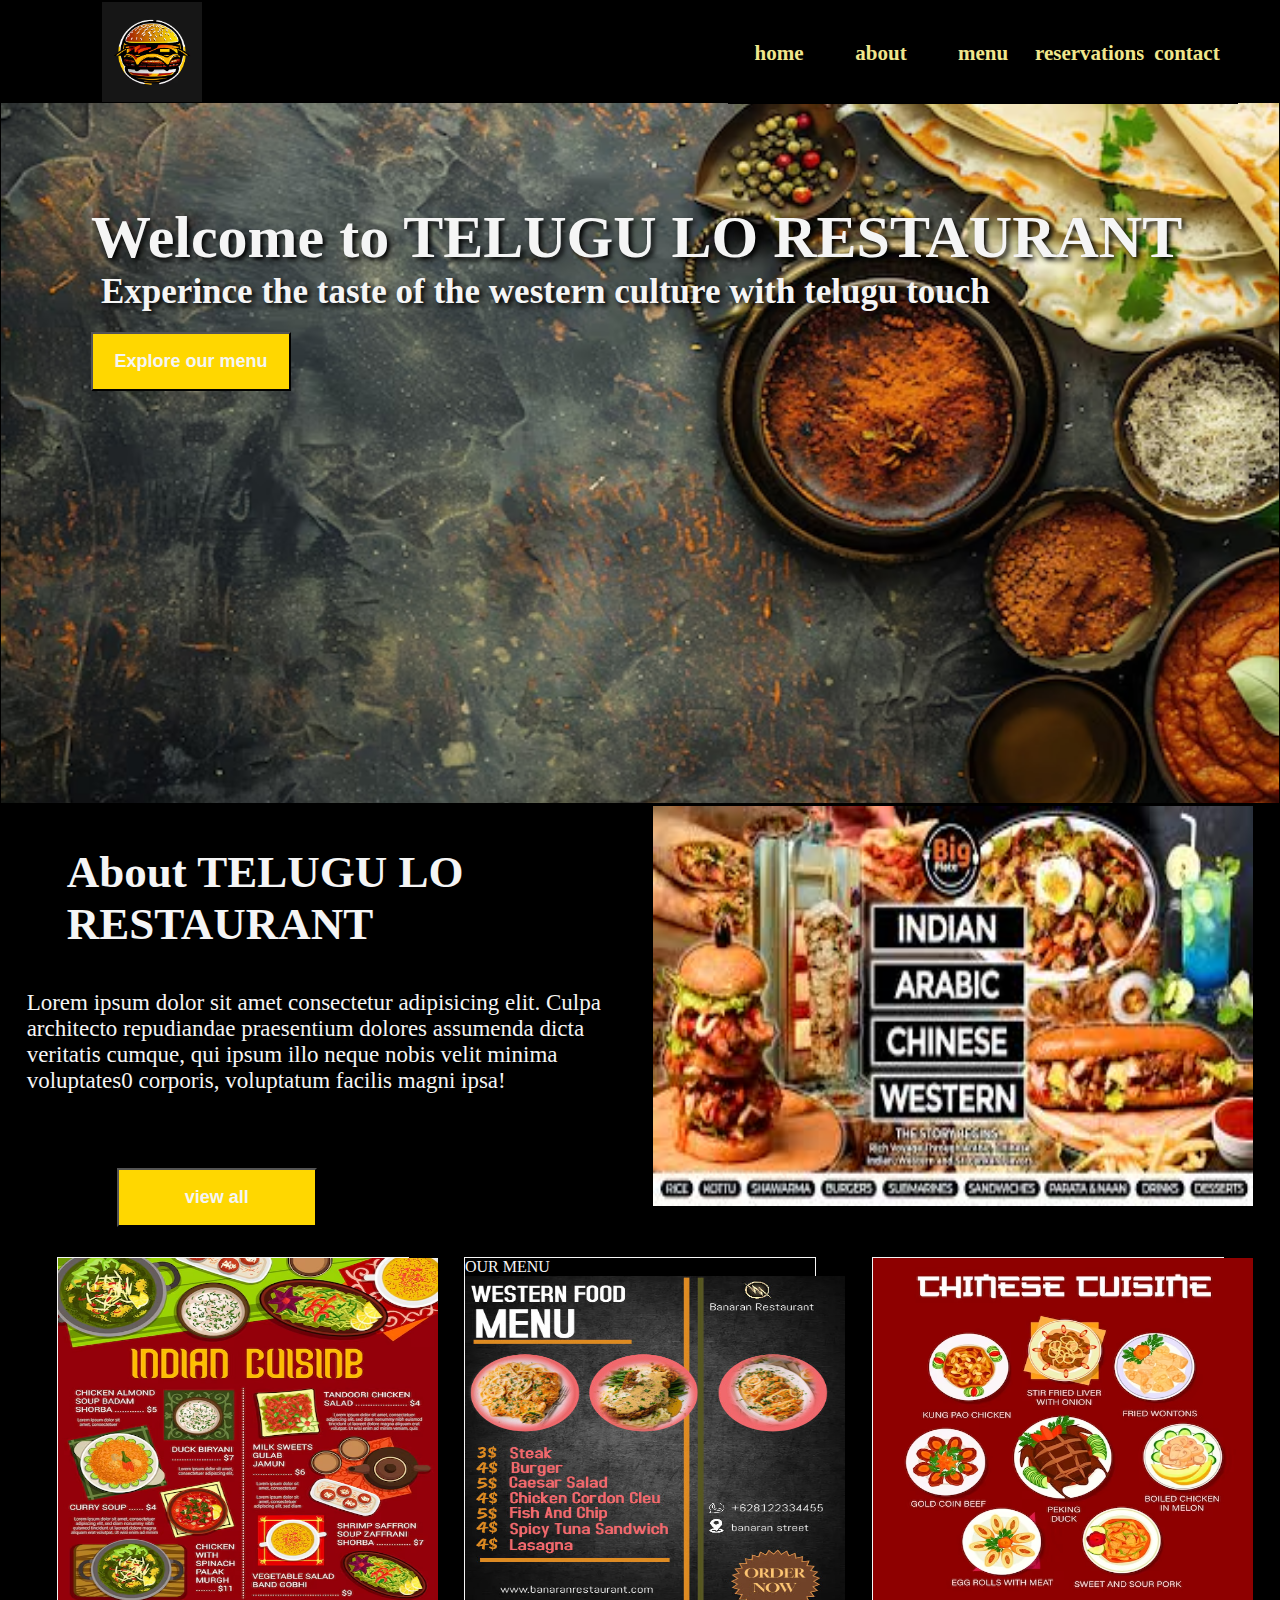
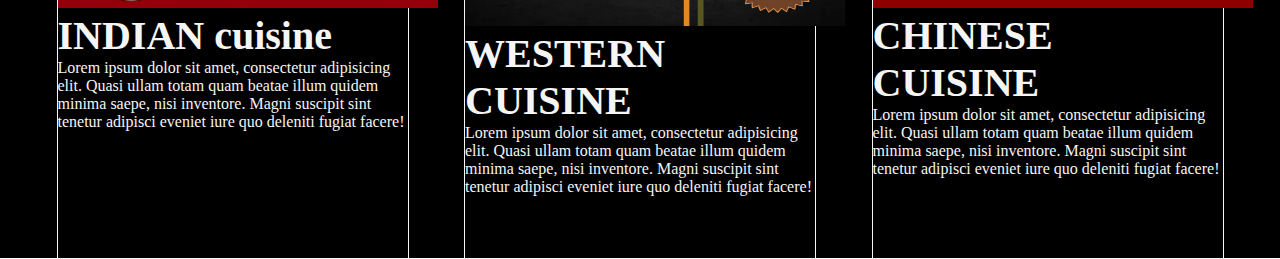
<file: index.html>
<!DOCTYPE html>
<html lang="en">
<head>
    <meta charset="UTF-8">
    <meta name="viewport" content="width=device-width, initial-scale=1.0">
    <title>telugulo burgerr</title>
    <link rel="stylesheet" href="style.css">
</head>
<body>
 <div class="out1">
    <div id="in1">
        <img src="telugu.avif" alt="" height="100px" width="100px">
    </div>
    <div id="in2">
        <ul>
            <li><a href="">home</a></li>
            <li><a href="">about</a></li>
            <li><a href="">menu</a></li>
            <li><a href="">reservations</a></li>
            <li><a href="contact.html">contact</a></li>
        </ul>
    </div>
 </div> 
 <div class="out2">
    <h1 id="welcome">Welcome to TELUGU LO RESTAURANT</h1>
    <h2 id="taste">Experince the taste of the western culture with telugu touch </h2>
    <button id="menu">Explore our menu</button>
 </div> 
 <div class="out3">
    <div id="in3">
    <h1 id="About">About TELUGU LO RESTAURANT</h1>
    <P id="text1">Lorem ipsum dolor sit amet consectetur adipisicing elit. Culpa architecto repudiandae praesentium dolores assumenda dicta veritatis cumque, qui ipsum illo neque nobis velit minima voluptates0 corporis, voluptatum facilis magni ipsa!</P>
    <P id="text2">Lorem ipsum, dolor sit amet consectetur adipisicing elit. Facilis ipsa aperiam pariatur asperiores aliquid exercitationem nam enim odit eaque officia itaque reiciendis sapiente tempore corporis, omnis numquam ratione autem excepturi!</P>
    <button id="menu">view all</button>
</div>
    <div id="in4">
        <img src="food.jfif" alt="" height="400px" width="600px">
    </div>
 </div> 
 <div class="out4">
    <div id="in5">
        <img src="indian cuisine.avif" alt="" height="350px" width="380">
        <h1 id="menu1">INDIAN cuisine</h1>
        <P id="menu2">Lorem ipsum dolor sit amet, consectetur adipisicing elit. Quasi ullam totam quam beatae illum quidem minima saepe, nisi inventore. Magni suscipit sint tenetur adipisci eveniet iure quo deleniti fugiat facere!</P>
    </div>
    <div id="in6">OUR MENU
        <img src="western.jpg" alt="" height="350px" width="380">
        <h1 id="menu1" >WESTERN CUISINE</h1>
        <P id="menu2">Lorem ipsum dolor sit amet, consectetur adipisicing elit. Quasi ullam totam quam beatae illum quidem minima saepe, nisi inventore. Magni suscipit sint tenetur adipisci eveniet iure quo deleniti fugiat facere!</P>
    </div>
    <div id="in7">
        <img src="chinese-food-asian-cuisine.avif" alt="" height="350px" width="380">
        <h1 id="menu1">CHINESE CUISINE</h1>
        <P id="menu2">Lorem ipsum dolor sit amet, consectetur adipisicing elit. Quasi ullam totam quam beatae illum quidem minima saepe, nisi inventore. Magni suscipit sint tenetur adipisci eveniet iure quo deleniti fugiat facere!</P>
    </div>
    </div>
 </div>
</body>
</html>
</file>
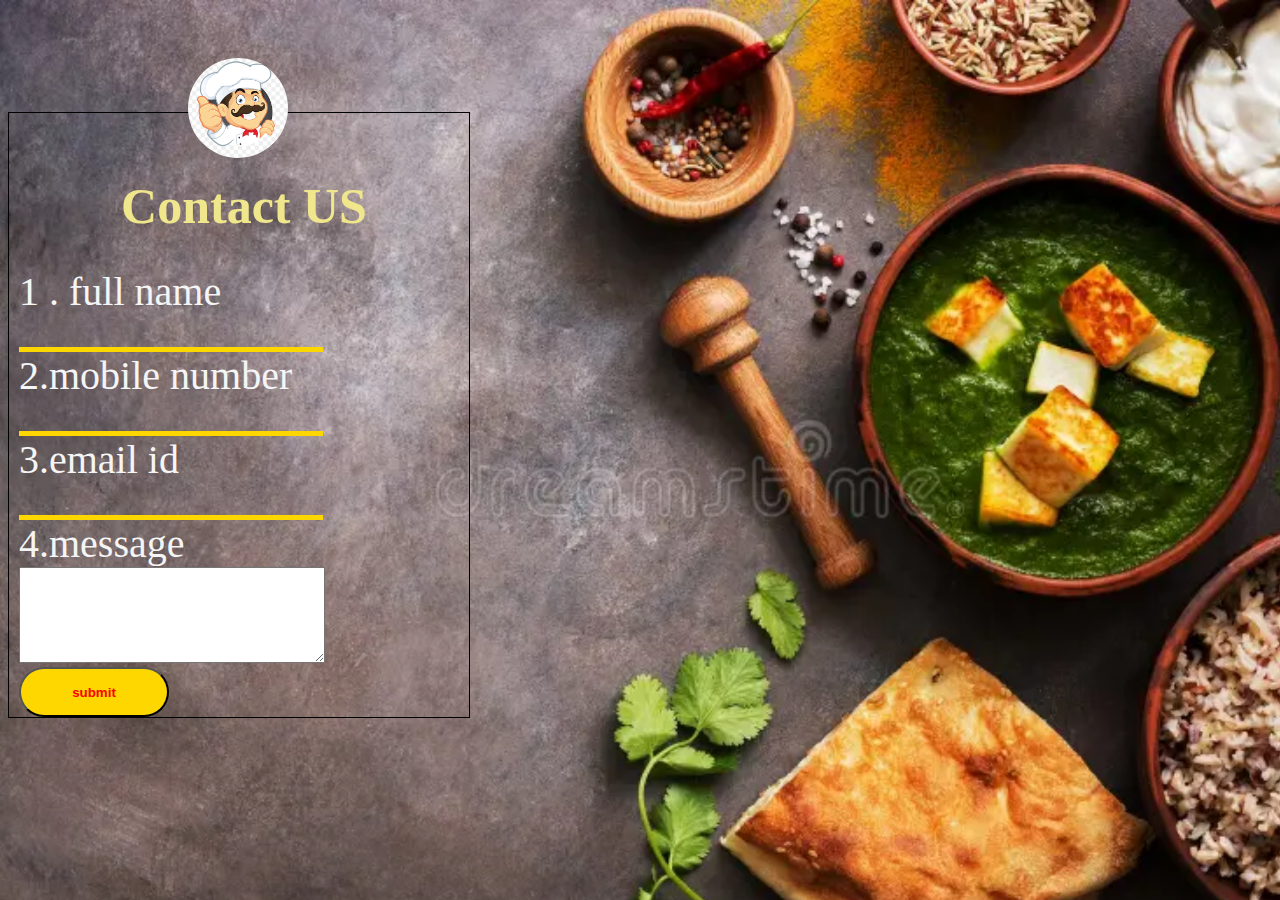
<file: contact.html>
<!DOCTYPE html>
<html lang="en">
<head>
    <meta charset="UTF-8">
    <meta name="viewport" content="width=device-width, initial-scale=1.0">
    <title>CONTACT US</title>
    <link rel="stylesheet" href="contact.css">
</head>
<body>
    <img src="avatar .jpg" alt="" height="100px" width="100px" id="avatar">
  <form action="">
    <h1>Contact US</h1>
    <Label for="">1 . full name</Label><br>
    <input type="text"><br>
    <label for="">2.mobile number</label><br>
    <input type="tel"><br>
    <label for="">3.email id</label><br>
    <input type="email"><br>
    <label for="">4.message</label><br>
    <textarea name="" id="" cols="30" rows="10"></textarea>
    <button>submit</button>
  </form>  
</body>
</html>
</file>
<file: style.css>
*{
    margin: 0px;
    padding: 0px;
}
.out1{
    border: solid 1px;
    height: 100px;
    display: flex;
    justify-content: space-between;
    background-color: black;
}
#in1,#in2{
    border: solid 1px;
    height: 100px;
}
#in1{
    width: 100px;
    margin-left: 100px;
}
#in2{
    width: 550px;
}
ul{
    list-style: none;
}
ul li{
    border: solid 1px;
    height: 100px;
    width: 100px;
    float: left;
    text-align: center;
    line-height: 100px;
}
ul li a{
    font-size: 21px;
    text-decoration: none;
    font-weight: bold;
    color: khaki;
}
ul li a:hover{
    color: orangered;
}
.out2{
    border: solid 1px;
    height:700px ;
    background-image:url(telugu23.avif);
    background-repeat: no-repeat;
    background-size: 1400px 900px;
}
#welcome{
    color: whitesmoke;
    font-size: 60px;
    margin-left: 90px;
    margin-top: 100px;
    text-shadow: 3px 3px 5px black;
}
#taste{
    color:whitesmoke;
    font-size: 35px;
    margin-left: 100px;
    text-shadow:3px 3px 5px black 

}
#menu{
    margin-left: 90px;
    margin-top: 20px;
    height: 59px;
    width: 200px;
    background-color:gold ;
    color: whitesmoke;
    font-size: 18px;
    font-weight: bold; 
}
#menu:hover{
    background-color: red;
}
.out3{
    border: solid 1px;
    height: 450px;
    display: flex;
    justify-content: space-evenly;
    background-color: black;
}
#in3,#in4{
    border: solid 1px;
    height: 400px;
}
#in3{
    width: 600px;

}
#in4{
    width: 600px;
}
#About{
    font-size: 45px;
    margin: 40px;
    color: whitesmoke;
}
#text1{
    font-size: 23px;
color: whitesmoke;
}
.out4{
    border: solid 1px;
    height: 600px;
    display: flex;
    justify-content: space-evenly;
    background-color: black;
}
#in5,#in6,#in7{
    border: solid 1px;
    height: 600px;
    width: 350px;
    color: whitesmoke;
}
#img1{
    margin-top: 60px;
}
#img2{
    margin-top: 60px;
}
#menu1{
    color: whitesmoke;
    font-size: 40px;
}
#menu2{
color: whitesmoke;
font: size 25px; ;
}
</file>
<file: contact.css>
form{
 border: solid 1px;
 width: 450px;
 padding-left:10px ;
 padding-top: 30px;
 p
 
}
body{
    background-image: url(contact23.webp);
    background-repeat: no-repeat;
    background-size: 1400px,600px;
}
label{
    color: whitesmoke;
    font-size: 40px;
    text-align: center;
}
h1{
    color: khaki;
    font-size: 50px;
    text-align: center;
}
input{
    height: 30px;
    width: 300px;
    background: none;
    outline: none;
    border: none;
    border-bottom-style:solid ;
    border-bottom-color: gold;
    border-bottom-width: 5px;
    color: yellow;
    font-size: 20px
}
textarea{
    width: 300px;
    height: 90px;
}
button{
    height: 50px;
    width: 150px;
    background-color: gold;
    color: red;
    font-weight: bolder;
    border-radius: 30px;
}
#avatar{
    border-radius:50px ;
    position: relative;
    left: 180px;
    top: 50px;
}
</file>
